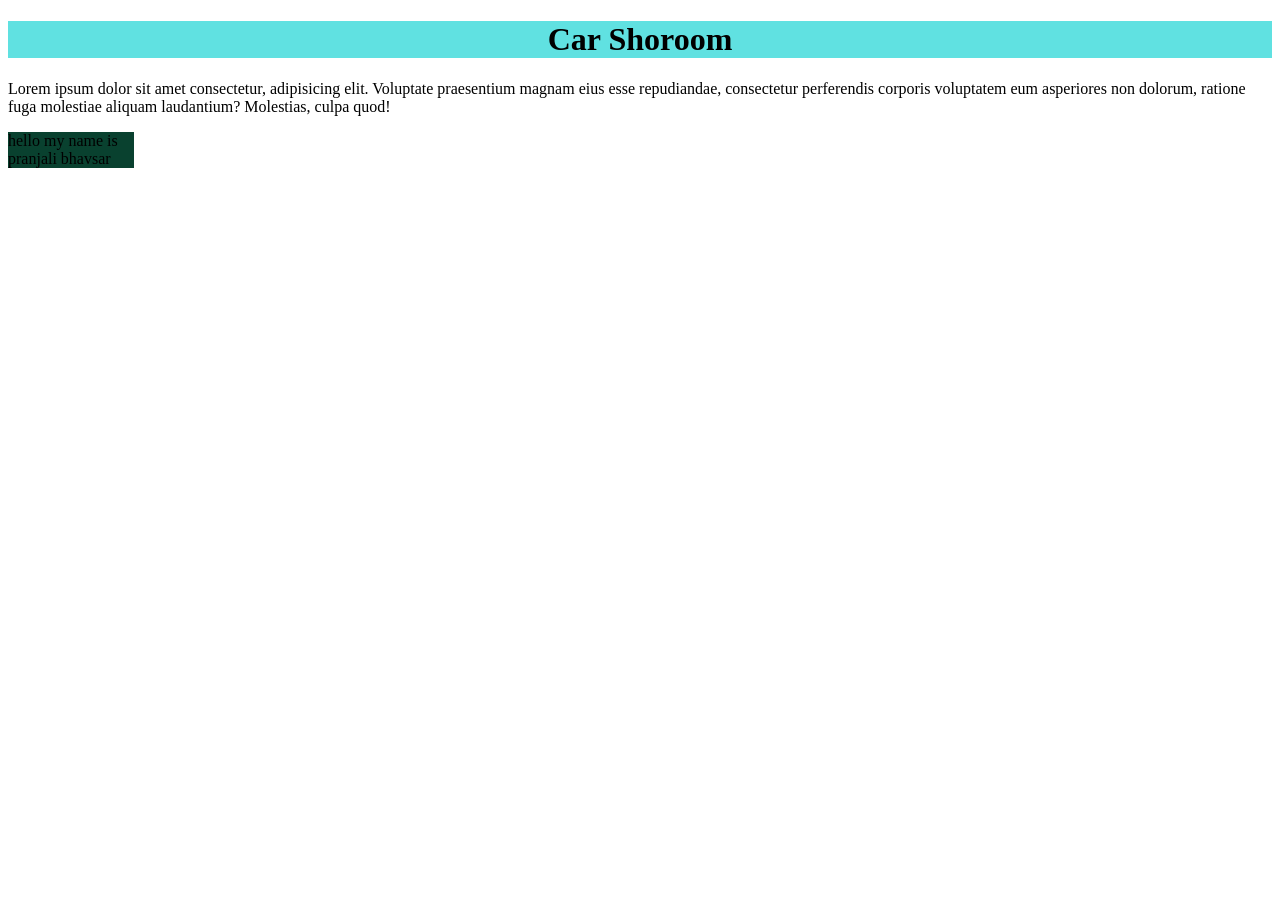
<file: project/car.html>
<!DOCTYPE html>
<html lang="en">
<head>
    <meta charset="UTF-8">
    <meta name="viewport" content="width=device-width, initial-scale=1.0">
    <title>Car shoroom</title>
<style>
    h1{
        background-color: rgb(96, 225, 225);
        font-weight: 700;
        font-family: cursive;
        text-align: center;
    }
    p{
        font-weight: 300;
    }
   
</style>


</head>
<body >

    <h1>Car Shoroom</h1>
    <p>Lorem ipsum dolor sit amet consectetur, adipisicing elit. Voluptate praesentium magnam eius esse repudiandae, consectetur perferendis corporis voluptatem eum asperiores non dolorum, ratione fuga molestiae aliquam laudantium? Molestias, culpa quod!
    </p>

    <aside style="margin-left: 0%;margin-right: 90%; background-color: rgb(9, 65, 47);size-adjust: calc(12 12 12);">hello my name is pranjali bhavsar</aside>
</body>
</html>
</file>
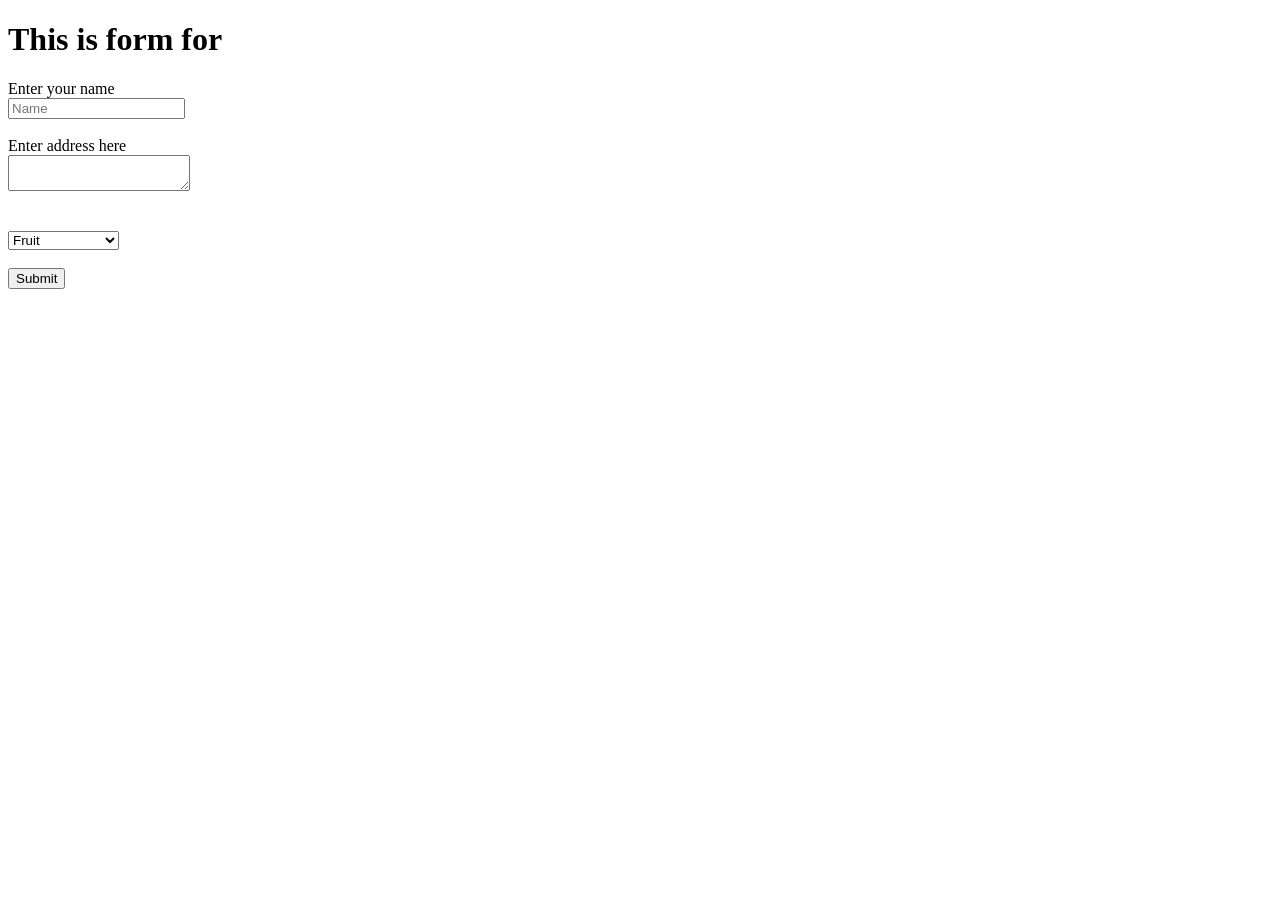
<file: project/form.html>
<!DOCTYPE html>
<html lang="en">
<head>
    <meta charset="UTF-8">
    <meta name="viewport" content="width=device-width, initial-scale=1.0">
    <title>Document</title>
</head>
<body>
    <header>
        <h1>This is form for</h1>
    </header>
    <form action="google.com"></form>
    <label for="Name">Enter your name</label><br>
    <input type="text" name="name" placeholder="Name"><br><br>

    <label for="Address">Enter address here</label><br>
    <textarea ></textarea><br><br>
    <label for="Select the flevour"></label><br>
    <select name="menu" >
        <option value="fruit">Fruit</option>
        <option value="chocolate">Chocolate</option>
        <option value="milk">Milk Ice Cream</option>
        <option value="nuts">Nuts</option>
    </select><br><br>
    <input type="button" value="Submit" >

</body>
</html>
</file>
